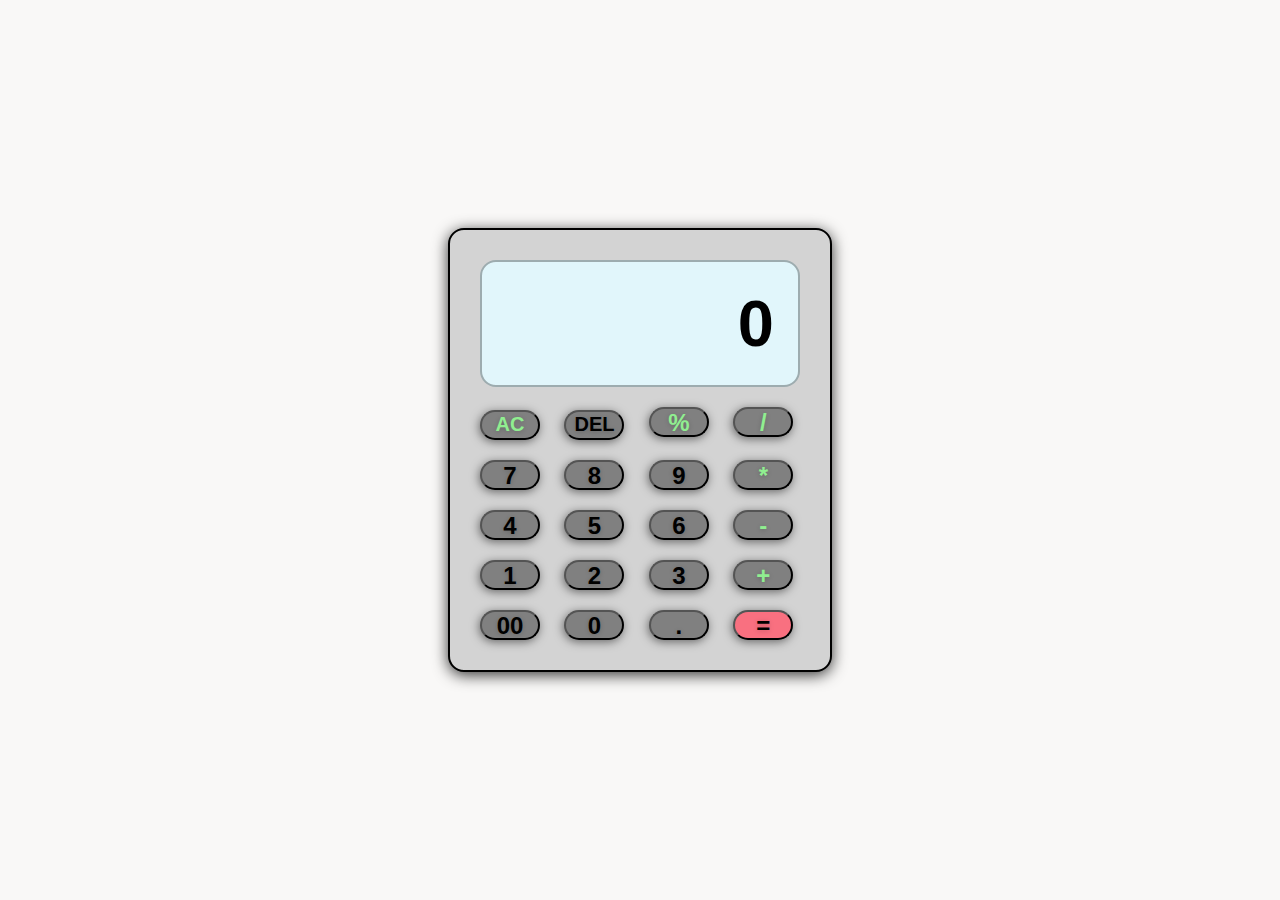
<file: calculator/index.html>
<!DOCTYPE html>
<html lang="en">
<head>
    <meta charset="UTF-8">
    <meta name="viewport" content="width=device-width, initial-scale=1.0">
    <title>Calculator</title>
    <link rel="stylesheet" href="style.css">


</head>
<body>
   <div class="calculator">
    <input type="text" placeholder="0"
     placeholder="0"
    id="inputBox" readonly>
    <div>
      <button class="operator ac">AC</button>
      <button class="operato del">DEL</button>
      <button class="operator">%</button>
      <button class="operator">/</button>
    </div>
    <div>
      <button>7</button>
      <button>8</button>
      <button>9</button>
      <button class="operator">*</button>
    </div>
    <div>
      <button>4</button>
      <button>5</button>
      <button>6</button>
      <button class="operator">-</button>
    </div>
    <div>
      <button>1</button>
      <button>2</button>
      <button>3</button>
      <button class="operator">+</button>
    </div>
    <div>
      <button>00</button>
      <button>0</button>
      <button>.</button>
      <button class="equalBtn">=</button>
    </div>

   </div>  <!--end calculator-->
  <script src="script.js"></script>  
</body>
</html>
</file>
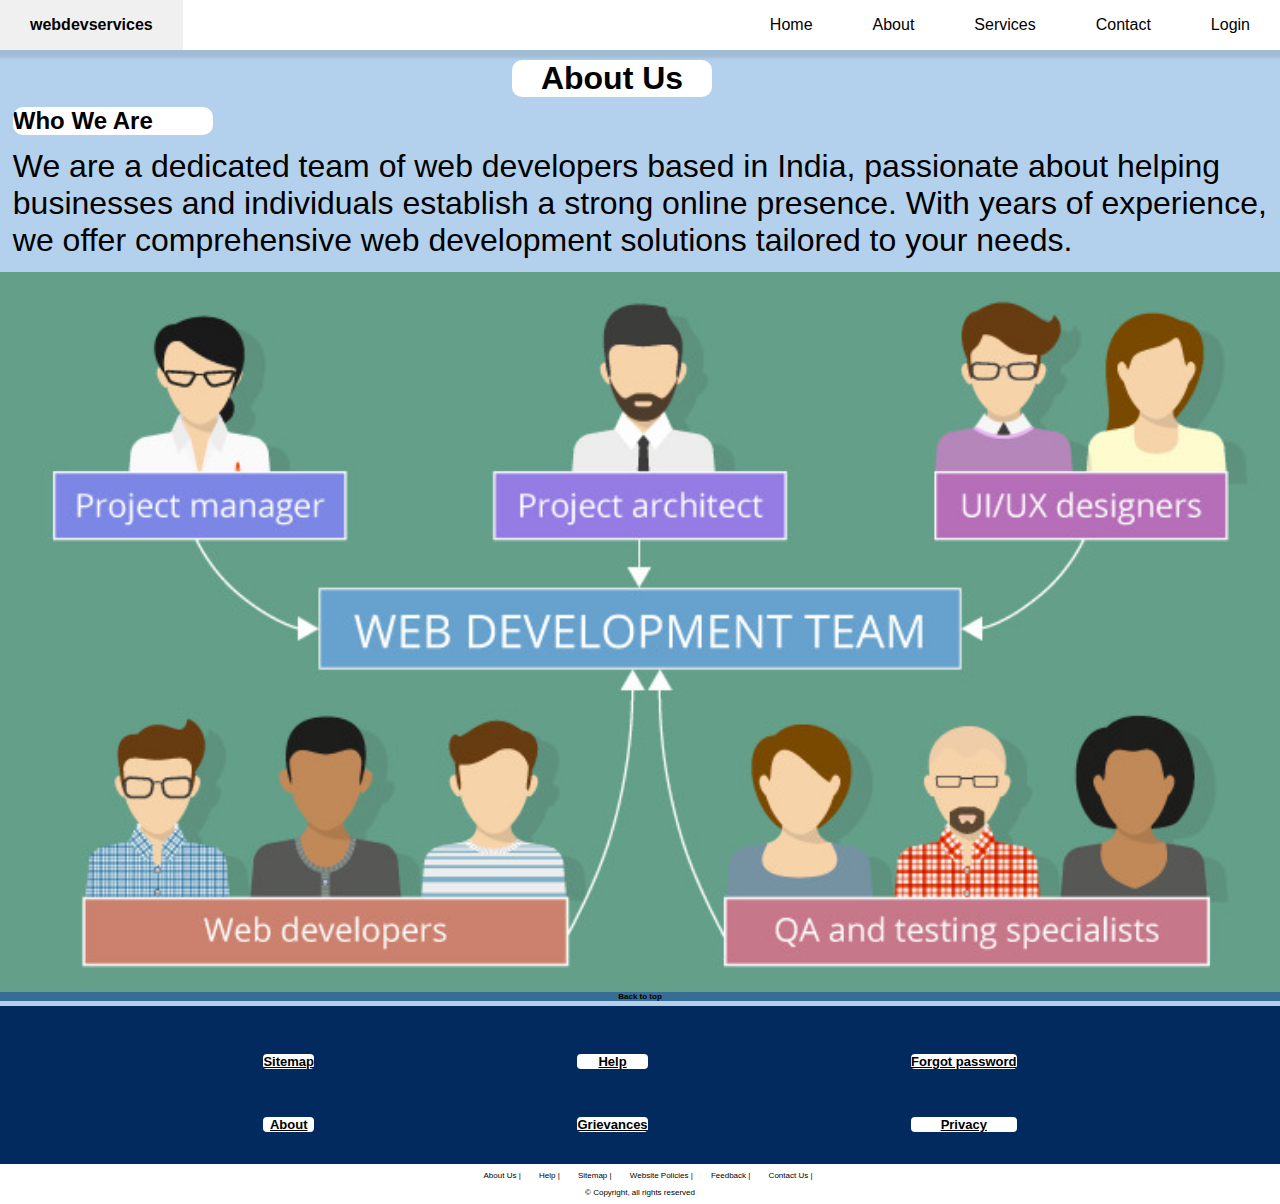
<file: landingwebsite/index.html>
<!DOCTYPE html>
<html lang="en">
<head>
    <meta charset="UTF-8">
    <meta name="viewport" content="width=device-width, initial-scale=1.0">
    <title>About</title>
    <link rel="stylesheet" href="style.css">
</head>
<body>
    

    <nav>
        <ul class="sidebar">
            <li onclick=hideSidebar()><a href="#"><svg xmlns="http://www.w3.org/2000/svg" height="24px" viewBox="0 -960 960 960" width="24px" fill="#5f6368"><path d="m256-200-56-56 224-224-224-224 56-56 224 224 224-224 56 56-224 224 224 224-56 56-224-224-224 224Z"/></svg></a></li>
            <li><a href="../index.html">Home</a></li>
            <li><a href="../about/index.html" >About</a></li>
            <li><a href="../services/index.html" >Services</a></li>
            <li><a href="../contacts/index.html" >Contact</a></li>
            <li><a href="#" >Login</a></li>

        </ul>
        <ul >
            <li><a href="#"><b>webdevservices</b></a></li>
            <li class="hideOnMobile"><a href="../index.html">Home</a></li>
            <li class="hideOnMobile"><a href="../about/index.html" >About</a></li>
            <li class="hideOnMobile"><a href="../services/index.html" >Services</a></li>
            <li class="hideOnMobile"><a href="../contacts/index.html" >Contact</a></li>
            <li class="hideOnMobile"><a href="#" >Login</a></li>
            <li class="menu-button" onclick=showSidebar()><a href="#" ><svg xmlns="http://www.w3.org/2000/svg" height="26" viewBox="0 -960 960 960" width="26" fill="#5f6368"><path d="M120-240v-80h720v80H120Zm0-200v-80h720v80H120Zm0-200v-80h720v80H120Z"/></svg></a></li>
        </ul>
    </nav>

    <h1 class="heading">About Us</h1>




<!-- <nav>
    <a href="">Home|</a>
    <a href="#">About|</a>
    <a href="../services/index.html">Services|</a>
    <a href="">Contact</a>
</nav> -->
<h2 class="h2">Who We Are</h2>
<p class="p">We are a dedicated team of web developers based in India, passionate about helping businesses and individuals establish a strong online presence. With years of experience, we offer comprehensive web development solutions tailored to your needs. </p>

<div class="image"></div>




<footer>
    <a href="#" class="back-option">Back to top</a>
    <div class="footer-links">
        <ul>
            <li><a href="#">Sitemap</a></li>
            <li><a href="#">About</a></li>
        </ul>
        <ul>
            <li><a href="#">Help</a></li>
            <li><a href="#">Grievances</a></li>
        </ul>
        <ul>
            <li><a href="#">Forgot password</a></li>
            <li><a href="#">Privacy</a></li>
        </ul>
    </div>

    <div class="socialIcon">
        <a href="#" id="face"><i class="bi bi-facebook" style="color:#1A4789"></i></a>
        <a href="#" id="twi"><i class="bi bi-twitter" style="color:#1D9BF0"></i></a>
        <a href="#" id="insta"><i class="bi bi-instagram" style="color:#C13584"></i></a>
        <a href="#" id="you"><i class="bi bi-youtube" style="color:#E7191F"></i></a>
        <a href="#" id="tik"><i class="bi bi-tiktok" style="color:#25F4EE"></i></a>
    </div>

    <div class="policies">
        <div class="pages">
            <a href="#">About Us |</a>
            <a href="#">Help |</a>
            <a href="#">Sitemap |</a>
            <a href="#">Website Policies |</a>
            <a href="#">Feedback |</a>
            <a href="#">Contact Us |</a>
        </div>
        <p>© Copyright, all rights reserved</p>
    </div>


</footer>
    

<script>
    function  showSidebar(){
        const sidebar = document.querySelector('.sidebar');
        sidebar.style.display ='flex'
    }
    function  hideSidebar(){
        const sidebar = document.querySelector('.sidebar');
        sidebar.style.display ='none'
    }
</script>
</body>
</html>
</file>
<file: calculator/style.css>
*{
    margin:0;
    padding:0;
    box-sizing: border-box;
    font-family: sans-serif;
    font-weight: bold;

}
body{
    width: 100%;
    height: 100vh;
    display: flex;
    justify-content: center;
    align-items: center;
    background-color: #F9F8F7;
    background-size: cover;
}
.calculator{
    padding:20px;
    border: 2px solid #000;
    border-radius: 16px;
    border-radius: 0px 3px 15px #000000cc;
    box-shadow: 0px 3px 15px rgba(0,0,0,0.8);
    background:lightgray;
}
input{
    width:320px;
    padding:24px;
    margin:10px;
    background: #E1F6FB;
    box-shadow: insert 0px 0px 8px rgba(0,0,0,0.4);
    font-size: 65px;
    text-align: right;
    color:#000;
    border:solid 2px rgba(0,0,0,0.3);
    border-radius: 16px;
    text-shadow: 0px 1px 5px rgba(red,green,blue,alpha);
}
input::placeholder{
    color: #000;
}
button{
    width: 60px;
    height: 30px;
    margin: 10px;
    color: #000;
    background: gray;
    font-size: 24px;
    cursor:pointer;
    border:solid 1px 5px rgba(255,255,255,0.2);
    border-radius: 15px;
    text-shadow: 0px 1px 5px rgba(0,0,0,0.2);
    box-shadow: -1px 2px 10px rgba(0,0,0,0.5);
}
.ac , .del{
    font-size: 20px;

}
button:hover{
    color:#ffffff;
    background: #B1CC9D;

}
.equalBtn{
    background: #F97080;
}
.operator{
    color: lightgreen;
}
@media(max-width: 800px){

    .calculator{
      height: auto;
      width: auto;
    }
    body{
        height: auto;
        width: auto; 
    }
}
</file>
<file: landingwebsite/style.css>
*{
    margin: 0;
    padding:0;
}
body{
    min-height: 100vh;
    background-size: cover;
    background-repeat: no-repeat;
    
    background-position: center;
    font-family: 'Segoe UI', Tahoma, Geneva, Verdana,sans-serif;
    background-color: rgb(179, 209, 236);
}
nav{
    background-color: white;
    box-shadow: 3px 3px 3px 5px rgba(0, 0, 0, 0.1);
}
nav ul{
    width:100%;
    list-style: none;
    display: flex;
    justify-content: flex-end;
    align-items: center;
}
nav li{
    height:50px;

}
nav a{
    height: 100%;
    padding: 0 30px;
    text-decoration: none;
    display: flex;
    align-items: center;
    color: black;
}
nav a:hover{
    background-color:#f0f0f0;
}
nav li:first-child{
    margin-right: auto;

}
.sidebar{
    position: fixed;
    top: 0;
    right: 0;
    height: 100vh;
    width: 250px;
    z-index: 999;
    background-color: rgba(255,255,255,0.2);
    backdrop-filter: blur(10px);
    box-shadow: -10px 0 10px rgba(0, 0, 0, 0.1);
    display: none;
    flex-direction: column;
    align-items: flex-start;
    justify-content: flex-start;

}
.sidebar li{
    width: 100%;
}
.slidebar  a{
    width: 100%;
}
.menu-button{
    display: none;
}
.heading{
    display: flex;
    align-items: center;
    justify-content: center;
    background-color:#fff;
    margin-left: 40%;
    margin-top: 10px;
    margin-bottom: 10px;
    border-radius: 10px;
    overflow: hidden;
    margin-right: 3%;
    font-size: xx-large;
    width: 200px;

}

.image{
    min-height: 80vh;
    background-size: cover;
    background-repeat: no-repeat;
    
    background-position: center;
    background-image: url("web-development-team.jpg");
}
 
.h2{
    display: flex;
    align-items: center;
    text-align: center;
    background-color:#fff;
    width: 200px;
    margin-left: 1%;
    margin-top: 10px;
    margin-bottom: 10px;
    border-radius: 10px;
    overflow: hidden;
    margin-right: 3%;
    
}
.p{
    font-size:xx-large ;
    margin:1%;
}


.back-option {
    text-decoration: none;
    height: auto;
    display: flex;
    align-items: center;
    justify-content: center;
    font-size: 0.5rem;
    font-weight: bold;
    color: #000;
    background-color: #376d94;
    margin-bottom: 5px;
}
.back-option:hover {
    outline: 1px solid black;
}
.footer-links {
    height: auto;
    display: flex;
    justify-content: space-evenly;
    background-color:#022A5E;
    color: #000;
    align-items: center;
}
.footer-links ul {
    margin-top: 0rem;
    list-style: none;
    text-align: center;
    margin-bottom: 2rem;
}
.footer-links ul a {
    font-weight: bold;
}
.footer-links ul a {
    display: block;
    font-size: 0.7rem;
    color: #000;
    margin-top: 3rem;
    cursor: pointer;
    background-color: #fff;
    border-color: #000;
    border: #848485;
    border-radius: 4px;
    font-weight: bolder;
    box-sizing: content-box;
    font-size: small;
}
footer-links ul a:hover {
    text-decoration: underline;
}

.socialIcon {
    display: flex;
    flex-direction: row;
    gap: 10px;
    justify-content: center;
}
.socialIcon:hover {
    outline: 1px solid black;
}
.policies {
    height: 40px;
    display: flex;
    flex-direction: column;
    align-items: center;
    justify-content: center;
    gap: 0.5rem;
    font-size: 0.5rem;
    color: #000;
    background-color: #fff;
}
.pages a {
    text-decoration: none;
    color: #000;
    margin-left: 1rem;
}




@media(max-width: 800px){
 .hideOnMobile{
    display: none;
 }
 .menu-button{
    display: block;
 }
 .heading{
    width: auto;
    height: auto;
    margin-left: 5%;
    font-size: larger;
    font-weight: bolder;
 }
 .h2{
    width:auto;
    height: auto;
    font-size: large;
    font-weight: bold;
 }
 .image{
    width: auto;
    height: auto;
 }
 .p{
    font-size: small;
 }
 .footer-links li a{
    font-size: xx-small;
 }

 nav li a{
   font-size: x-small;
 }
}
@media(max-width: 400px){
    .sidebar{
        width: 100%;
    }
    
}
</file>
